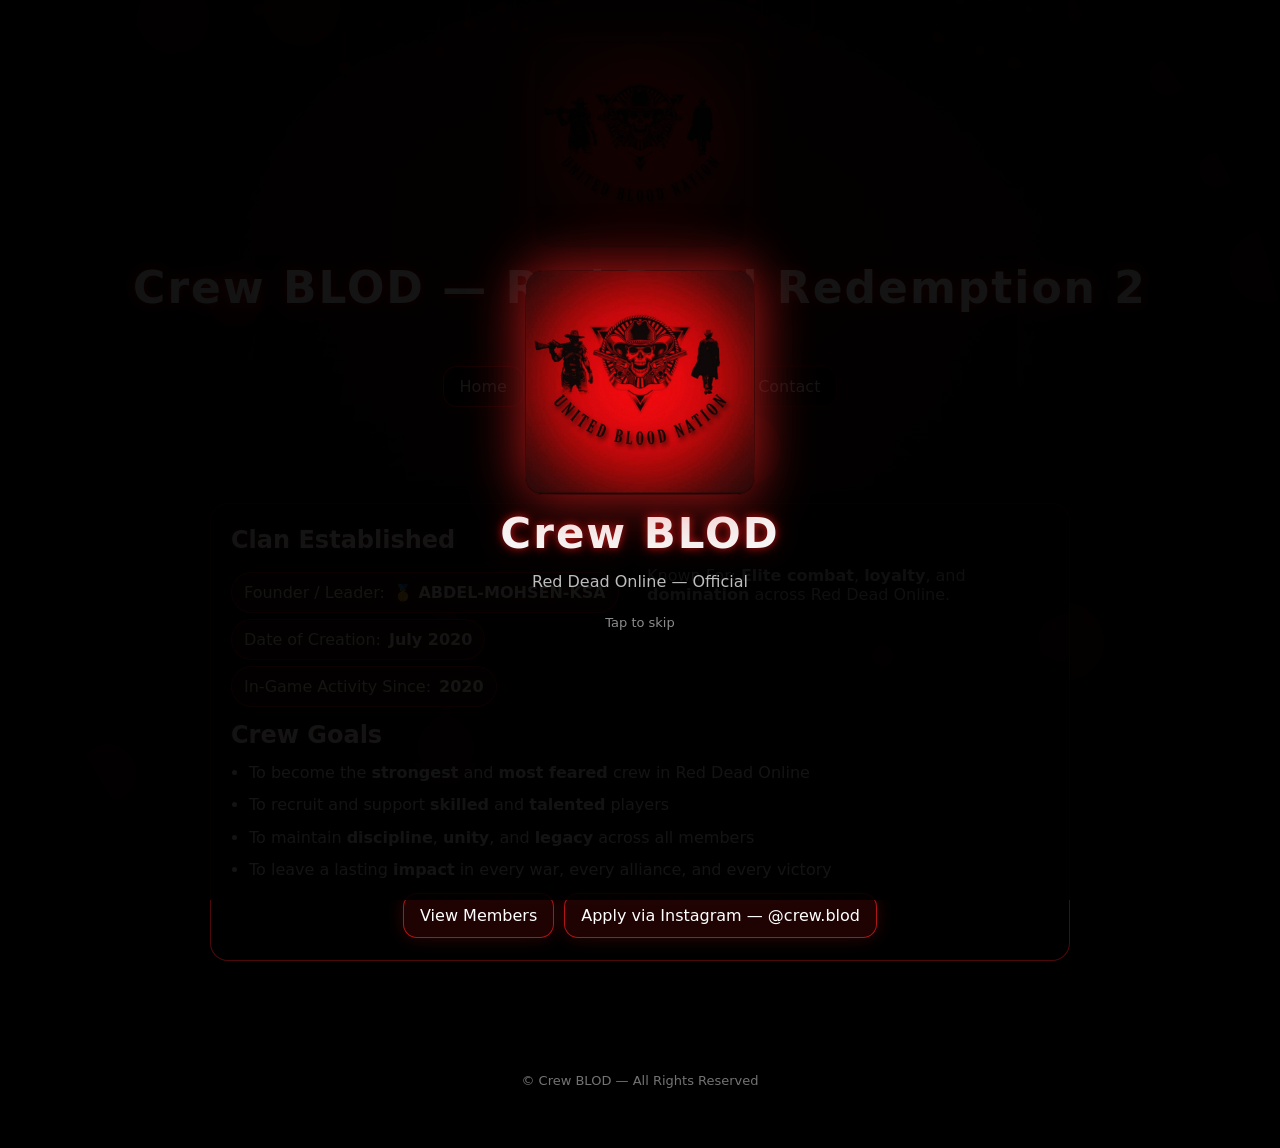
<file: index.html>
<!doctype html>
<html lang="en">
<head>
  <meta charset="utf-8"/>
  <meta name="viewport" content="width=device-width, initial-scale=1"/>
  <title>Crew BLOD — Home</title>
  <link rel="stylesheet" href="style.css"/>
</head>
<body>
  <div id="bg"></div>
  <canvas id="bloodCanvas"></canvas>
  <div id="vignette"></div>

  
<div class="intro" id="intro">
  <img class="logo" src="logo.png" alt="Crew Logo"/>
  <h1>Crew BLOD</h1>
  <p>Red Dead Online — Official</p>
  <div class="hint">Tap to skip</div>
</div>


  <div class="container">
    <div class="header">
      <img class="logo" src="logo.png" alt="Crew Logo"/>
      <h1 class="title">Crew BLOD — Red Dead Redemption 2</h1>
      <p class="subtitle">Official Crew Website</p>
      <div class='nav'><a href='index.html' class='active'>Home</a><a href='members.html' class=''>Members</a><a href='apply.html' class=''>Apply</a><a href='contact.html' class=''>Contact</a></div>
    </div>

    
<div class="hero">
  <div class="card reveal">
    <h2>Clan Established</h2>
    <div class="grid">
      <div>
        <div class="pill">Founder / Leader: <b>🥇 ABDEL-MOHSEN-KSA</b></div>
        <div class="pill">Date of Creation: <b>July 2020</b></div>
        <div class="pill">In‑Game Activity Since: <b>2020</b></div>
      </div>
      <div>
        <p class="muted" style="margin:0;">
          Known For: <b>Elite combat</b>, <b>loyalty</b>, and <b>domination</b> across Red Dead Online.
        </p>
      </div>
    </div>

    <div style="height:14px"></div>

    <h2>Crew Goals</h2>
    <ul class="list">
      <li>To become the <b>strongest</b> and <b>most feared</b> crew in Red Dead Online</li>
      <li>To recruit and support <b>skilled</b> and <b>talented</b> players</li>
      <li>To maintain <b>discipline</b>, <b>unity</b>, and <b>legacy</b> across all members</li>
      <li>To leave a lasting <b>impact</b> in every war, every alliance, and every victory</li>
    </ul>

    <div class="ctaRow">
      <a class="cta" href="members.html">View Members</a>
      <a class="cta" href="https://instagram.com/crew.blod" target="_blank" rel="noopener">Apply via Instagram — @crew.blod</a>
    </div>
  </div>
</div>


    <div class="footer">© Crew BLOD — All Rights Reserved</div>
  </div>

  <script src="script.js"></script>
</body>
</html>
</file>
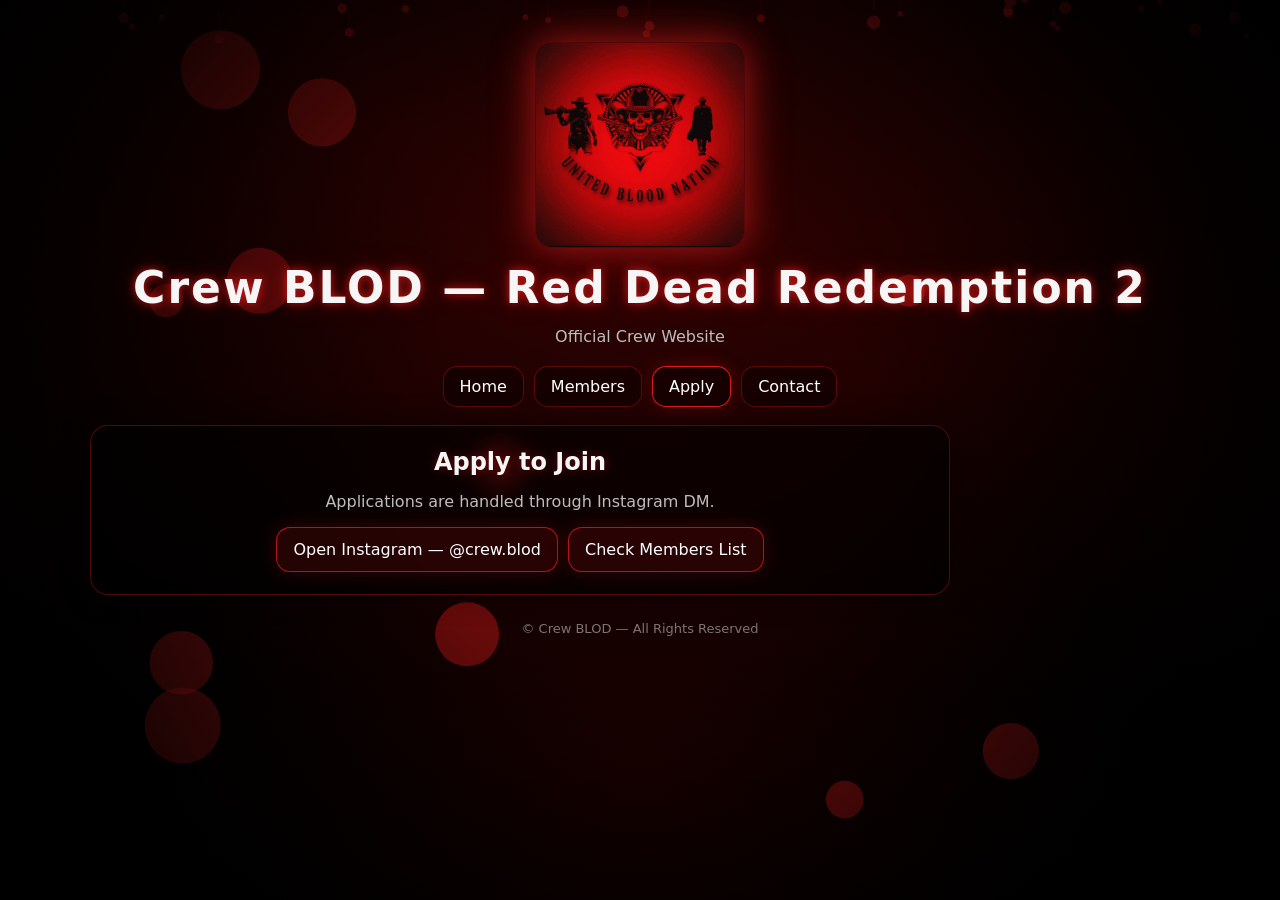
<file: apply.html>
<!doctype html>
<html lang="en">
<head>
  <meta charset="utf-8"/>
  <meta name="viewport" content="width=device-width, initial-scale=1"/>
  <title>Crew BLOD — Apply</title>
  <link rel="stylesheet" href="style.css"/>
</head>
<body>
  <div id="bg"></div>
  <canvas id="bloodCanvas"></canvas>
  <div id="vignette"></div>

  

  <div class="container">
    <div class="header">
      <img class="logo" src="logo.png" alt="Crew Logo"/>
      <h1 class="title">Crew BLOD — Red Dead Redemption 2</h1>
      <p class="subtitle">Official Crew Website</p>
      <div class='nav'><a href='index.html' class=''>Home</a><a href='members.html' class=''>Members</a><a href='apply.html' class='active'>Apply</a><a href='contact.html' class=''>Contact</a></div>
    </div>

    
<div class="page">
  <div class="card reveal" style="text-align:center;">
    <h2>Apply to Join</h2>
    <p class="muted">Applications are handled through Instagram DM.</p>
    <div class="ctaRow">
      <a class="cta" href="https://instagram.com/crew.blod" target="_blank" rel="noopener">Open Instagram — @crew.blod</a>
      <a class="cta" href="members.html">Check Members List</a>
    </div>
  </div>
</div>


    <div class="footer">© Crew BLOD — All Rights Reserved</div>
  </div>

  <script src="script.js"></script>
</body>
</html>
</file>
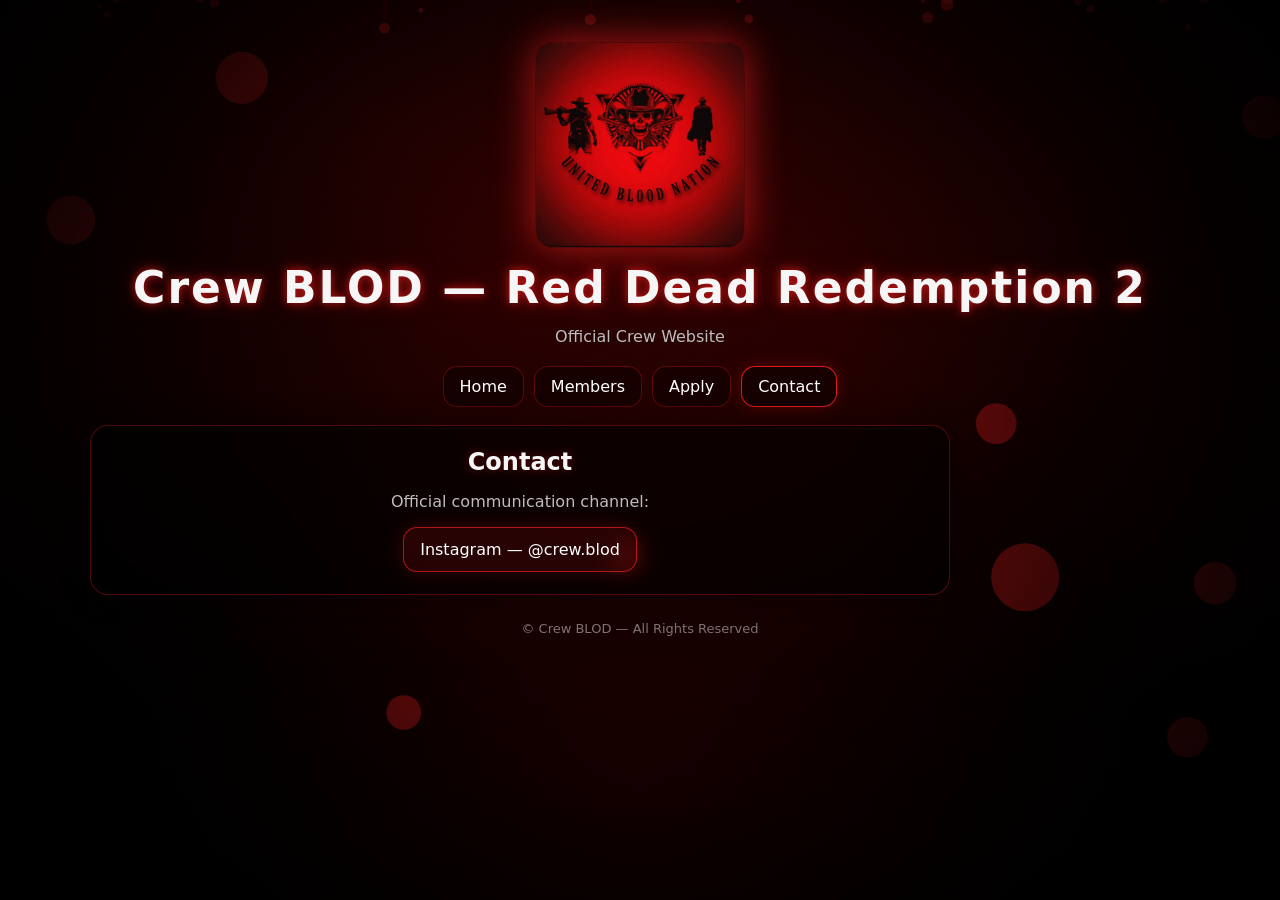
<file: contact.html>
<!doctype html>
<html lang="en">
<head>
  <meta charset="utf-8"/>
  <meta name="viewport" content="width=device-width, initial-scale=1"/>
  <title>Crew BLOD — Contact</title>
  <link rel="stylesheet" href="style.css"/>
</head>
<body>
  <div id="bg"></div>
  <canvas id="bloodCanvas"></canvas>
  <div id="vignette"></div>

  

  <div class="container">
    <div class="header">
      <img class="logo" src="logo.png" alt="Crew Logo"/>
      <h1 class="title">Crew BLOD — Red Dead Redemption 2</h1>
      <p class="subtitle">Official Crew Website</p>
      <div class='nav'><a href='index.html' class=''>Home</a><a href='members.html' class=''>Members</a><a href='apply.html' class=''>Apply</a><a href='contact.html' class='active'>Contact</a></div>
    </div>

    
<div class="page">
  <div class="card reveal" style="text-align:center;">
    <h2>Contact</h2>
    <p class="muted">Official communication channel:</p>
    <div class="ctaRow">
      <a class="cta" href="https://instagram.com/crew.blod" target="_blank" rel="noopener">Instagram — @crew.blod</a>
    </div>
  </div>
</div>


    <div class="footer">© Crew BLOD — All Rights Reserved</div>
  </div>

  <script src="script.js"></script>
</body>
</html>
</file>
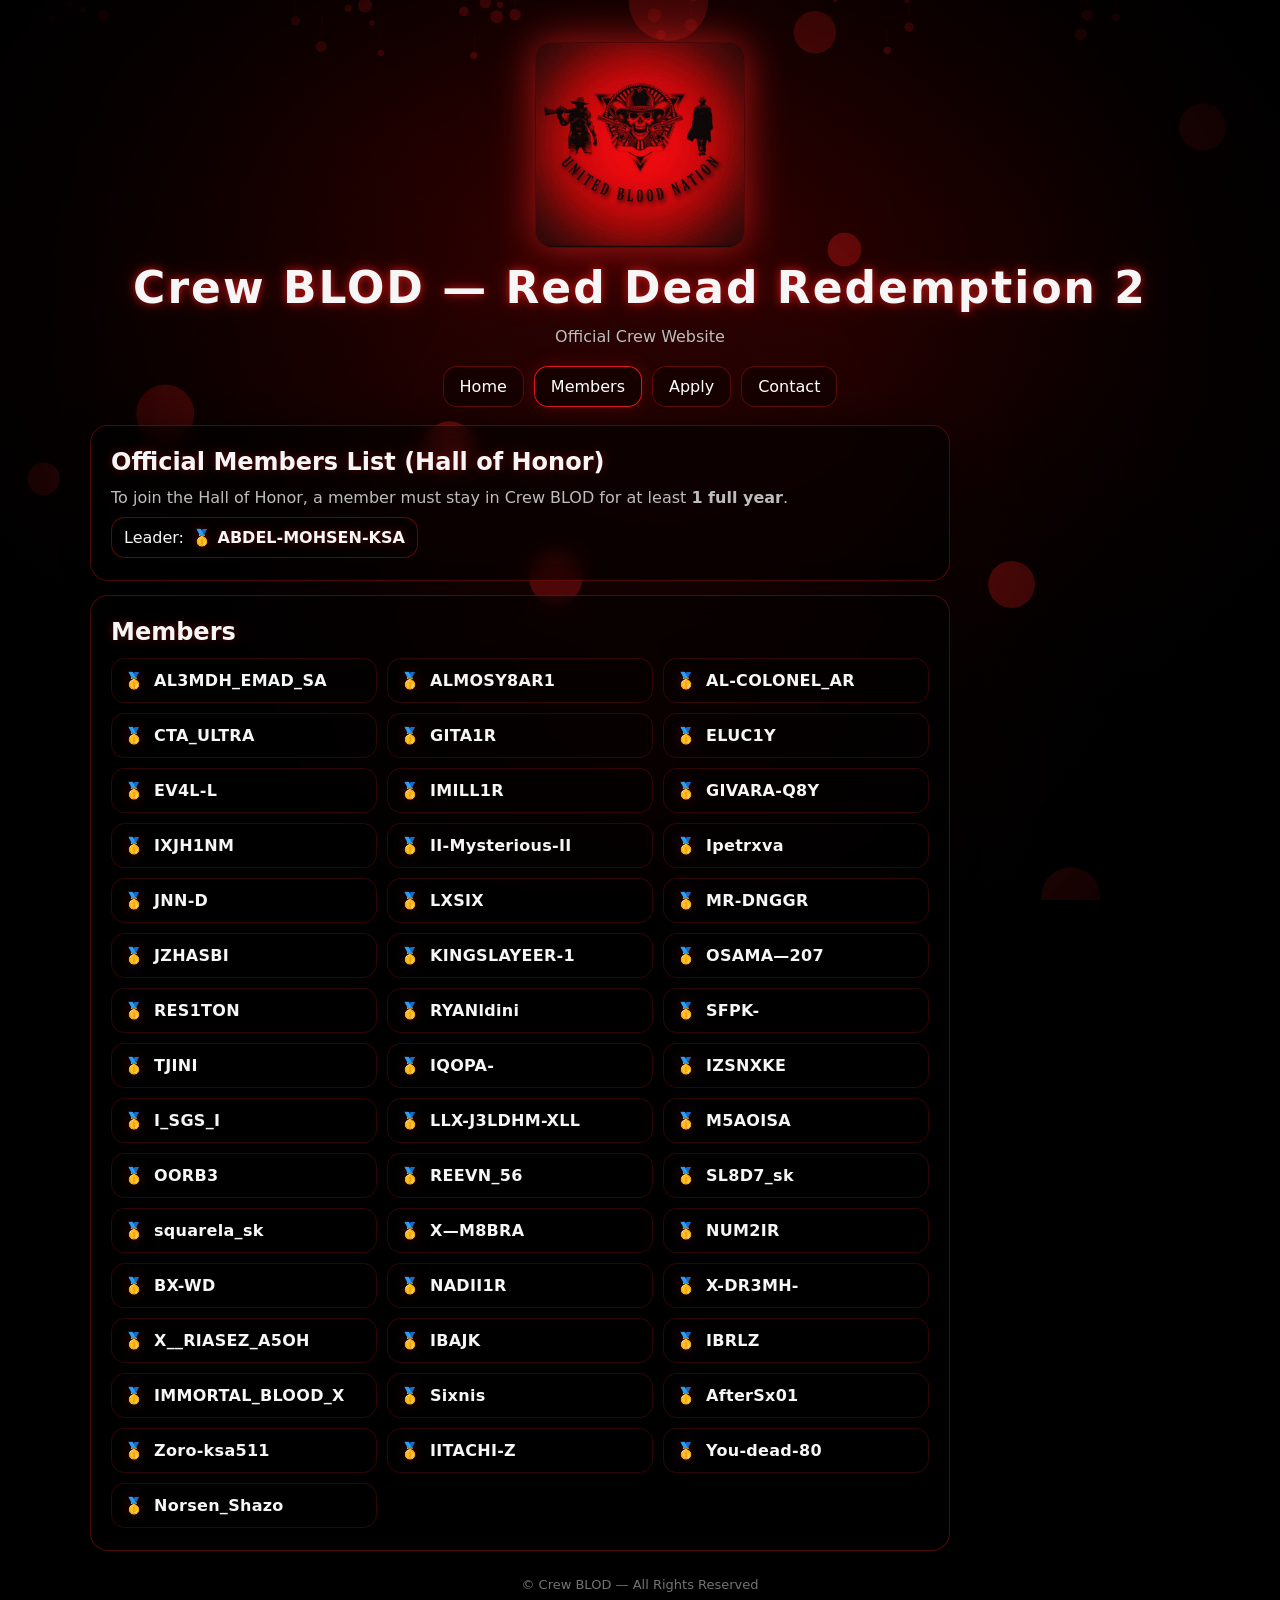
<file: members.html>
<!doctype html>
<html lang="en">
<head>
  <meta charset="utf-8"/>
  <meta name="viewport" content="width=device-width, initial-scale=1"/>
  <title>Crew BLOD — Members</title>
  <link rel="stylesheet" href="style.css"/>
</head>
<body>
  <div id="bg"></div>
  <canvas id="bloodCanvas"></canvas>
  <div id="vignette"></div>

  

  <div class="container">
    <div class="header">
      <img class="logo" src="logo.png" alt="Crew Logo"/>
      <h1 class="title">Crew BLOD — Red Dead Redemption 2</h1>
      <p class="subtitle">Official Crew Website</p>
      <div class='nav'><a href='index.html' class=''>Home</a><a href='members.html' class='active'>Members</a><a href='apply.html' class=''>Apply</a><a href='contact.html' class=''>Contact</a></div>
    </div>

    
<div class="page">
  <div class="card reveal">
    <h2>Official Members List (Hall of Honor)</h2>
    <p class="muted" style="margin:6px 0 0;">To join the Hall of Honor, a member must stay in Crew BLOD for at least <b>1 full year</b>.</p>
    <div style="height:10px"></div>
    <div class="badge">Leader: <b>🥇 ABDEL-MOHSEN-KSA</b></div>
  </div>

  <div class="card reveal membersCard" style="margin-top:14px;">
    <h2>Members</h2>
    <ul class="members">
      <li class='member'><span class='medal'>🥇</span><span class='name'>AL3MDH_EMAD_SA</span></li>
<li class='member'><span class='medal'>🥇</span><span class='name'>ALMOSY8AR1</span></li>
<li class='member'><span class='medal'>🥇</span><span class='name'>AL-COLONEL_AR</span></li>
<li class='member'><span class='medal'>🥇</span><span class='name'>CTA_ULTRA</span></li>
<li class='member'><span class='medal'>🥇</span><span class='name'>GITA1R</span></li>
<li class='member'><span class='medal'>🥇</span><span class='name'>ELUC1Y</span></li>
<li class='member'><span class='medal'>🥇</span><span class='name'>EV4L-L</span></li>
<li class='member'><span class='medal'>🥇</span><span class='name'>IMILL1R</span></li>
<li class='member'><span class='medal'>🥇</span><span class='name'>GIVARA-Q8Y</span></li>
<li class='member'><span class='medal'>🥇</span><span class='name'>IXJH1NM</span></li>
<li class='member'><span class='medal'>🥇</span><span class='name'>II-Mysterious-II</span></li>
<li class='member'><span class='medal'>🥇</span><span class='name'>Ipetrxva</span></li>
<li class='member'><span class='medal'>🥇</span><span class='name'>JNN-D</span></li>
<li class='member'><span class='medal'>🥇</span><span class='name'>LXSIX</span></li>
<li class='member'><span class='medal'>🥇</span><span class='name'>MR-DNGGR</span></li>
<li class='member'><span class='medal'>🥇</span><span class='name'>JZHASBI</span></li>
<li class='member'><span class='medal'>🥇</span><span class='name'>KINGSLAYEER-1</span></li>
<li class='member'><span class='medal'>🥇</span><span class='name'>OSAMA—207</span></li>
<li class='member'><span class='medal'>🥇</span><span class='name'>RES1TON</span></li>
<li class='member'><span class='medal'>🥇</span><span class='name'>RYANldini</span></li>
<li class='member'><span class='medal'>🥇</span><span class='name'>SFPK-</span></li>
<li class='member'><span class='medal'>🥇</span><span class='name'>TJINI</span></li>
<li class='member'><span class='medal'>🥇</span><span class='name'>IQOPA-</span></li>
<li class='member'><span class='medal'>🥇</span><span class='name'>IZSNXKE</span></li>
<li class='member'><span class='medal'>🥇</span><span class='name'>I_SGS_I</span></li>
<li class='member'><span class='medal'>🥇</span><span class='name'>LLX-J3LDHM-XLL</span></li>
<li class='member'><span class='medal'>🥇</span><span class='name'>M5AOISA</span></li>
<li class='member'><span class='medal'>🥇</span><span class='name'>OORB3</span></li>
<li class='member'><span class='medal'>🥇</span><span class='name'>REEVN_56</span></li>
<li class='member'><span class='medal'>🥇</span><span class='name'>SL8D7_sk</span></li>
<li class='member'><span class='medal'>🥇</span><span class='name'>squarela_sk</span></li>
<li class='member'><span class='medal'>🥇</span><span class='name'>X—M8BRA</span></li>
<li class='member'><span class='medal'>🥇</span><span class='name'>NUM2IR</span></li>
<li class='member'><span class='medal'>🥇</span><span class='name'>BX-WD</span></li>
<li class='member'><span class='medal'>🥇</span><span class='name'>NADII1R</span></li>
<li class='member'><span class='medal'>🥇</span><span class='name'>X-DR3MH-</span></li>
<li class='member'><span class='medal'>🥇</span><span class='name'>X__RIASEZ_A5OH</span></li>
<li class='member'><span class='medal'>🥇</span><span class='name'>IBAJK</span></li>
<li class='member'><span class='medal'>🥇</span><span class='name'>IBRLZ</span></li>
<li class='member'><span class='medal'>🥇</span><span class='name'>IMMORTAL_BLOOD_X</span></li>
<li class='member'><span class='medal'>🥇</span><span class='name'>Sixnis</span></li>
<li class='member'><span class='medal'>🥇</span><span class='name'>AfterSx01</span></li>
<li class='member'><span class='medal'>🥇</span><span class='name'>Zoro-ksa511</span></li>
<li class='member'><span class='medal'>🥇</span><span class='name'>IITACHI-Z</span></li>
<li class='member'><span class='medal'>🥇</span><span class='name'>You-dead-80</span></li>
<li class='member'><span class='medal'>🥇</span><span class='name'>Norsen_Shazo</span></li>
    </ul>
  </div>
</div>


    <div class="footer">© Crew BLOD — All Rights Reserved</div>
  </div>

  <script src="script.js"></script>
</body>
</html>
</file>
<file: style.css>
:root{
  --bg:#000;
  --red:#ff1f1f;
  --red2:#a80000;
  --text:#f6f6f6;
  --muted:#bdbdbd;
  --glass: rgba(0,0,0,.58);
  --border: rgba(255,31,31,.30);
  --shadow: rgba(255,31,31,.22);
}

*{box-sizing:border-box}
html,body{height:100%}
body{
  margin:0;
  background:var(--bg);
  color:var(--text);
  font-family: ui-sans-serif, system-ui, -apple-system, Segoe UI, Roboto, Arial, "Trebuchet MS", sans-serif;
  overflow-x:hidden;
}

/* --- Legendary blood backdrop --- */
#bg{
  position:fixed;
  inset:0;
  z-index:-3;
  background: radial-gradient(1400px 900px at 30% 15%, rgba(255,0,0,.14), transparent 60%),
              radial-gradient(1100px 800px at 80% 25%, rgba(160,0,0,.14), transparent 60%),
              radial-gradient(900px 700px at 50% 85%, rgba(220,0,0,.10), transparent 55%),
              linear-gradient(#000, #050000 42%, #000);
}
#bloodCanvas{
  position:fixed;
  inset:0;
  z-index:-2;
  opacity:.70;
  filter: blur(.2px);
}
#vignette{
  position:fixed;
  inset:0;
  z-index:-1;
  pointer-events:none;
  background: radial-gradient(circle at center, transparent 30%, rgba(0,0,0,.75) 78%, rgba(0,0,0,.95) 100%);
}

/* --- Intro cinematic --- */
.intro{
  position:fixed;
  inset:0;
  display:flex;
  align-items:center;
  justify-content:center;
  flex-direction:column;
  gap:14px;
  background:rgba(0,0,0,.92);
  z-index:999;
  transition: opacity 700ms ease, visibility 700ms ease;
}
.intro.hide{
  opacity:0;
  visibility:hidden;
}
.intro .logo{
  width:230px;
  border-radius:18px;
  box-shadow: 0 0 55px rgba(255,31,31,.75);
  border:1px solid rgba(255,31,31,.25);
  transform: translateY(8px);
  animation: introPop 900ms ease forwards;
}
@keyframes introPop{
  to{ transform: translateY(0); }
}
.intro h1{
  margin:0;
  font-size:42px;
  letter-spacing:2px;
  text-shadow: 0 0 10px rgba(255,31,31,.75), 0 0 30px rgba(255,31,31,.25);
}
.intro p{
  margin:0;
  color:var(--muted);
}
.intro .hint{
  margin-top:10px;
  font-size:13px;
  color:rgba(255,255,255,.55);
}

/* --- Layout --- */
.container{
  width:min(1100px, 92%);
  margin:0 auto;
  padding: 24px 0 60px;
}
.header{
  display:flex;
  flex-direction:column;
  align-items:center;
  gap:14px;
  padding-top: 18px;
}
.header .logo{
  width:210px;
  border-radius:18px;
  box-shadow: 0 0 40px rgba(255,31,31,.65);
  border:1px solid rgba(255,31,31,.22);
}
.title{
  margin:0;
  font-size:44px;
  letter-spacing:2px;
  text-align:center;
  text-shadow: 0 0 10px rgba(255,31,31,.75), 0 0 26px rgba(255,31,31,.25);
}
.subtitle{
  margin:0;
  color:var(--muted);
}

/* --- Nav --- */
.nav{
  display:flex;
  flex-wrap:wrap;
  gap:10px;
  justify-content:center;
  margin-top: 6px;
}
.nav a{
  text-decoration:none;
  color:#fff;
  padding:10px 16px;
  border-radius:14px;
  border:1px solid var(--border);
  background: rgba(0,0,0,.35);
  backdrop-filter: blur(8px);
  transition: transform .18s ease, box-shadow .18s ease, border-color .18s ease;
}
.nav a:hover{
  transform: translateY(-1px);
  border-color: rgba(255,31,31,.65);
  box-shadow: 0 0 18px rgba(255,31,31,.18);
}
.nav a.active{
  border-color: rgba(255,31,31,.85);
  box-shadow: 0 0 18px rgba(255,31,31,.22);
}

/* --- Hero center box --- */
.hero{
  min-height: calc(100vh - 260px);
  display:flex;
  align-items:center;
  justify-content:center;
  padding: 20px 0 10px;
}
.card{
  width:min(860px, 100%);
  border-radius: 18px;
  border: 1px solid var(--border);
  background: var(--glass);
  backdrop-filter: blur(10px);
  box-shadow: 0 0 28px rgba(0,0,0,.38);
  padding: 22px 20px;
}
.card h2{
  margin:0 0 12px;
  font-size:24px;
  text-shadow: 0 0 10px rgba(255,31,31,.35);
}
.grid{
  display:grid;
  grid-template-columns: repeat(auto-fit, minmax(240px, 1fr));
  gap: 14px;
  align-items:start;
}
.pill{
  display:inline-flex;
  align-items:center;
  gap:8px;
  padding: 10px 12px;
  border-radius: 999px;
  border:1px solid rgba(255,31,31,.55);
  background: rgba(255,31,31,.10);
  box-shadow: 0 0 18px rgba(255,31,31,.10);
  text-shadow: 0 0 10px rgba(255,31,31,.35);
  margin: 6px 8px 0 0;
  flex-wrap:wrap;
}
.muted{ color:var(--muted); }
.list{
  margin: 8px 0 0;
  padding-left: 18px;
}
.list li{
  margin: 9px 0;
  line-height:1.45;
}

/* --- Pages: Members --- */
.page{
  margin-top:18px;
}
.page .card{ text-align:left; }
.members{
  list-style:none;
  margin:0;
  padding:0;
  display:grid;
  grid-template-columns: repeat(auto-fit, minmax(240px, 1fr));
  gap: 10px;
}
.member{
  display:flex;
  align-items:center;
  gap:10px;
  padding: 12px 12px;
  border-radius:14px;
  border:1px solid rgba(255,31,31,.18);
  background: rgba(0,0,0,.25);
}
.member .medal{ filter: drop-shadow(0 0 6px rgba(255,31,31,.25)); }
.member .name{
  font-weight:600;
  letter-spacing:.3px;
}
.badge{
  display:inline-flex;
  align-items:center;
  gap:8px;
  padding: 10px 12px;
  border-radius: 14px;
  border:1px solid rgba(255,31,31,.35);
  background: rgba(0,0,0,.25);
}
.badge b{ text-shadow: 0 0 10px rgba(255,31,31,.35); }

/* --- CTA buttons --- */
.ctaRow{
  display:flex;
  flex-wrap:wrap;
  justify-content:center;
  gap:10px;
  margin-top: 12px;
}
.cta{
  display:inline-flex;
  align-items:center;
  justify-content:center;
  gap:10px;
  padding: 12px 16px;
  border-radius: 14px;
  border: 1px solid rgba(255,31,31,.65);
  background: rgba(255,31,31,.12);
  color:#fff;
  text-decoration:none;
  box-shadow: 0 0 18px rgba(255,31,31,.18);
  transition: transform .18s ease, background .18s ease;
}
.cta:hover{
  transform: translateY(-1px);
  background: rgba(255,31,31,.22);
}

/* --- Footer --- */
.footer{
  margin-top: 26px;
  text-align:center;
  color: rgba(255,255,255,.45);
  font-size: 13px;
}

/* Reveal animation */
.reveal{
  opacity:0;
  transform: translateY(10px);
  transition: opacity 600ms ease, transform 600ms ease;
}
.reveal.show{
  opacity:1;
  transform: translateY(0);
}

/* Small screens */
@media (max-width:520px){
  .title{font-size:34px}
  .intro h1{font-size:34px}
}
</file>
